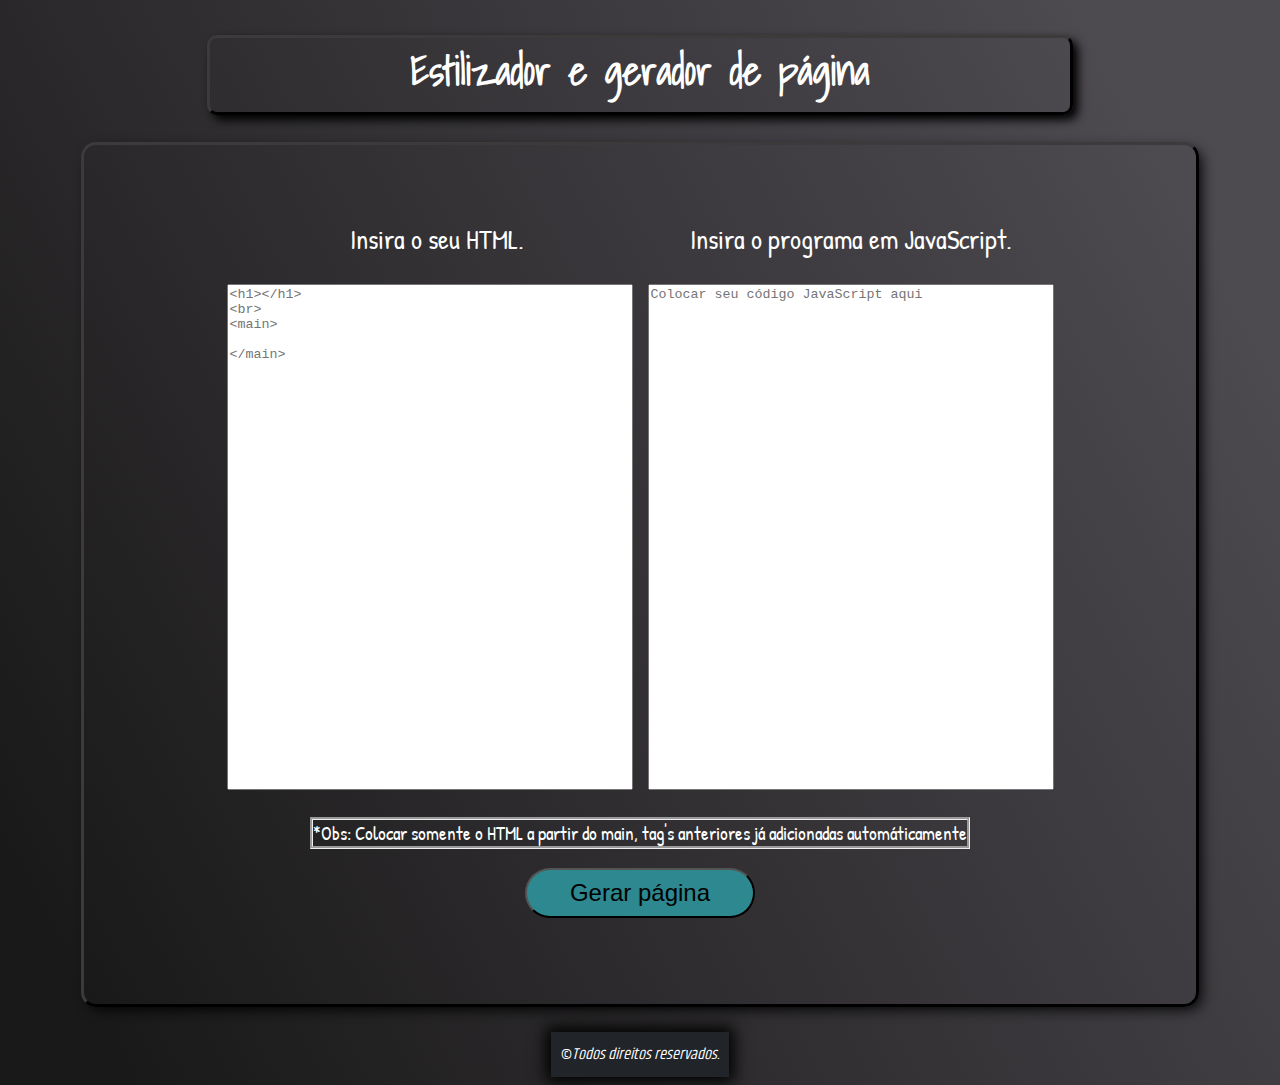
<file: pagina1/index.html>
<!DOCTYPE html>
<html lang="pt-br">
<head>
    <meta charset="UTF-8">
    <meta http-equiv="X-UA-Compatible" content="IE=edge">
    <meta name="viewport" content="width=device-width, initial-scale=1.0">
    <title>HTML e CSS: generator</title>
    <link id="link" rel="stylesheet" href="./css/style.css">
    <link rel="shortcut icon" href="./imagens/favicon.ico" type="image/x-icon">
</head>
<body> 
    <header id="header">
        <h1>Estilizador e gerador de página</h1>
    </header>
    <main>
        <div id="prog">
        </div>
        <div id="caixa">
            <section class="area" id="areahtml">
                <p><label for="textareaCode">Insira o seu HTML.</label></p>

                <!--<textarea autocomplete="off" id="textareaCode" wrap="logical" spellcheck="false" "></textarea>-->
                <textarea id="textareaCode" class="styletext" name="textareaCode" placeholder="<h1></h1>
<br>
<main>

</main>" ></textarea>
            </section>
            <p>   </p>
            <br>
            <br>
            <section class="area" id="areajs">
                <p><label for="textareaJS">Insira o programa em JavaScript.</label></p>
                <textarea placeholder="Colocar seu código JavaScript aqui" autocomplete="off" class="styletext" id="textareaJS" wrap="logical"
                    spellcheck="false"></textarea>
            </section>
        </div>
        <p id ='obs'style="font-size: 19px;">*Obs: Colocar somente o HTML a partir do main, tag's anteriores já adicionadas automáticamente </p>
        <input type="button" value="Gerar página" id="gerar">
        <br>
        <input type="button" value="Voltar" id="voltar">
        

    </main>
    <br>
    <footer >
        &copy; <em>Todos direitos reservados.</em>
    </footer>
    <script id="jsUser"></script>
    <script src="./js/main.js"></script>
</body>

</html>
</file>
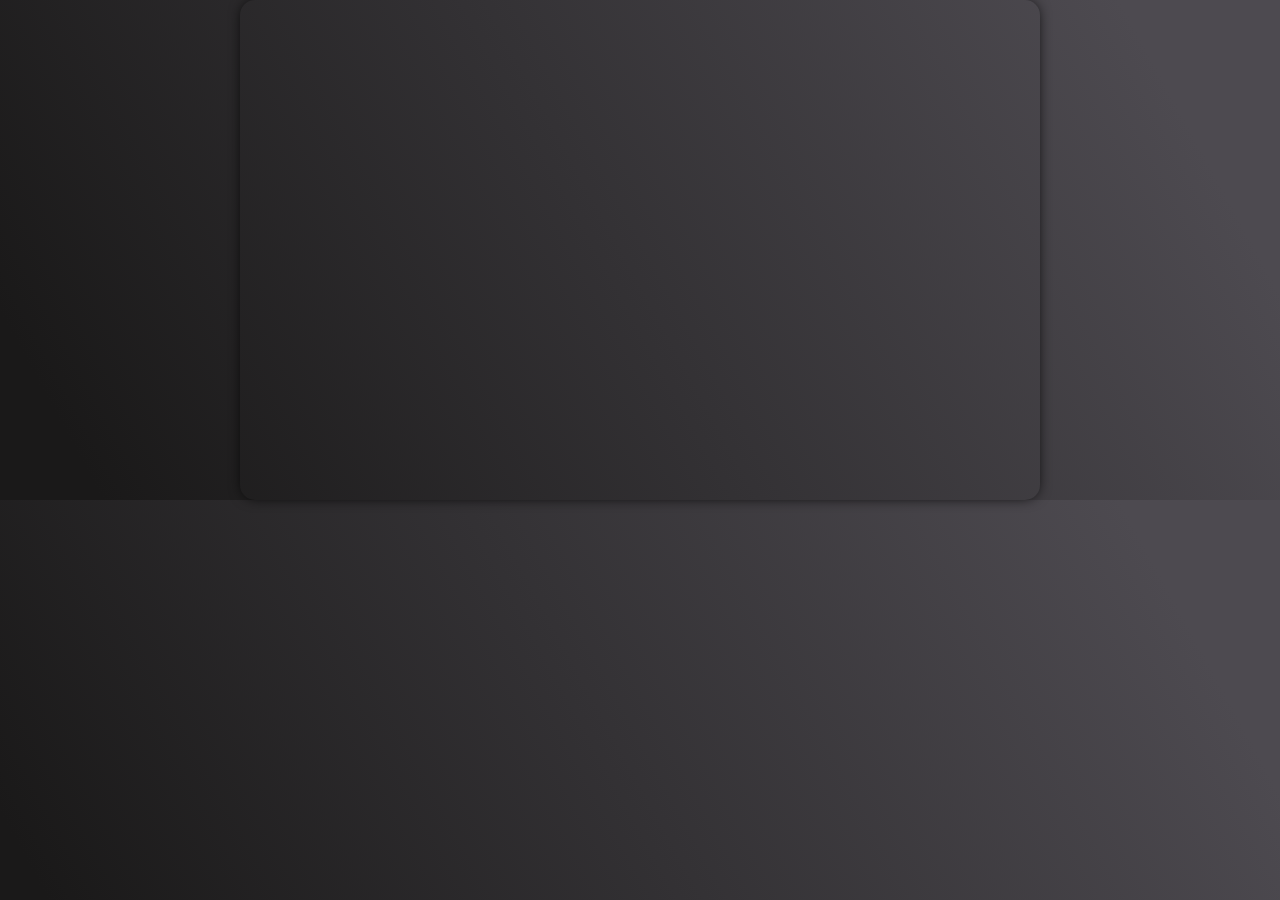
<file: pagina2/index.html>
<!DOCTYPE html>
<html lang="en">
<head>
    <meta charset="UTF-8">
    <meta http-equiv="X-UA-Compatible" content="IE=edge">
    <meta name="viewport" content="width=device-width, initial-scale=1.0">
    <link rel="stylesheet" href="./css/style.css">
    <title>Pagina gerada</title>
</head>
<body>
    <main>
        
    </main>
</body>
</html>
</file>
<file: pagina1/css/style.css>
@import url('https://fonts.googleapis.com/css2?family=Shadows+Into+Light&display=swap');
@import url('https://fonts.googleapis.com/css2?family= Khand :wght@300 & display=swap');
@import url('https://fonts.googleapis.com/css2?family=Khand:wght@300&family=Patrick+Hand&display=swap');

h1{
  font-size: 30pt;
  font-family: 'Shadows Into Light';
  box-shadow: 5px 5px 10px rgb(0, 0, 0);
  padding: 0px 200px 10px 200px;
  border-style:outset;
  border-color: rgb(60, 58, 58);
  border-radius: 10px;
}
h1:hover{
  box-shadow: 10px 10px 10px rgb(0, 0, 0);
  -webkit-transform: scale(1.02); 
  -ms-transform: scale(1.02); 
  transform: scale(1.02); 
}

:root {
    --fundo: linear-gradient(241.29deg, #4d4a50 10.31%, #1a1919 93.41%);
    --texto: white;
    --botao: linear-gradient(
      257.91deg,
      #480078 17.54%,
      #18b71b 54.55%,
      #260d94 72.93%
    );
    --botaoTxt: white;
    --input-fundo: white;
    --peso: 300;
  }
body{
    font-family: 'Khand', sans-serif;
    background: var(--fundo);
    display: flex;
    flex-direction: column;
    justify-content: center;
    align-items: center;
    color: white;
}

main {
  font-family: 'Khand', sans-serif;
  font-family: 'Patrick Hand', cursive;
  font-size: 20pt;
  display: flex;
  flex-direction: column;
  justify-content: center;
  align-items: center;
  padding: 50px;
  width: 80%;
  min-height: 500px;
  height: 100%;
  box-shadow: 5px 5px 14px -3px black;
  border-radius: 15px;
  color: white;
  border-style:outset;
  border-color: rgb(60, 58, 58);
}
main:hover{
  box-shadow: 8px 8px 14px -3px black;
  -webkit-transform: scale(1.01); 
  -ms-transform: scale(1.01); 
  transform: scale(1.01); 
}

#prog{
  display: none;
}

#gerar{
  width: 230px;
  height: 50px;
  border-radius: 30px;
  background-color: #2D888F;
  font-size: 24px;
  transition: 10ms;
}

#voltar{
  width: 230px;
  height: 50px;
  border-radius: 30px;
  background-color: #2D888F;
  font-size: 24px;
  transition: 10ms;
}

#gerar:hover{
  transition: 10ms;
  border-radius: 30px;
  -webkit-transform: scale(1.1); 
  -ms-transform: scale(1.1); 
  transform: scale(1.1); 
  box-shadow: 2px 2px 10px rgb(0, 100, 131);
}
#voltar:hover{
  transition: 10ms;
  border-radius: 30px;
  -webkit-transform: scale(1.1); 
  -ms-transform: scale(1.1); 
  transform: scale(1.1); 
  box-shadow: 5px 5px 10px rgb(0, 100, 131);
}


.styletext{
  width: 400px;
  height: 500px;
  resize: none;
  
}

.styletext:hover{
  box-shadow: 9px 9px 10px  rgb(0, 0, 0);
  -webkit-transform: scale(1.01); 
  -ms-transform: scale(1.01); 
  transform: scale(1.01); 
}
#textareaCode{
  margin-right: 15px;
}

#voltar{
  display: none;
}


#caixa{

display: flex;
flex-direction: row;
text-align: center;
justify-content: center;
}

footer {
  display: flex;
  flex-direction: row;
  justify-content: center;
  align-items: center;
  background-color: rgb(33, 37, 41);
  box-shadow: 0px 0px 15px 5px rgb(0, 0, 0);
  padding: 10px;
}
footer:hover{
  -webkit-transform: scale(1.03); 
  -ms-transform: scale(1.03); 
  transform: scale(1.03); 

  border-style:inset;
  border-color: rgb(60, 58, 58);
}
#obs{
  border-style:groove;
}
#obs:hover{
  border-style:double;
  border-radius: 10px;
}

::-webkit-scrollbar {
  width: 15px;
}


::-webkit-scrollbar-track {
  box-shadow: inset 0 0 5px rgb(0, 100, 131); 
  border-radius: 10px;
}
 

::-webkit-scrollbar-thumb {
  background: #2D888F; 
  border-radius: 10px;
}


::-webkit-scrollbar-thumb:hover {
  background: rgb(0, 100, 131); }
</file>
<file: pagina2/css/style.css>
/*Adição da fonte Montserrat ao programa */
@import url("https://fonts.googleapis.com/css2?family=Montserrat:wght@100;200;300;400;600;700;800;900&display=swap");

/* Zerando o padrão */
* {
  margin: 0;
  padding: 0;
  box-sizing: border-box;
  font-family: "Montserrat", sans-serif;
  font-weight: var(--peso);
}
:root {
  --fundo: linear-gradient(241.29deg, #4d4a50 10.31%, #1a1919 93.41%);
  --texto: white;
  --botao: linear-gradient(
    257.91deg,
    #c366ff 17.54%,
    #d37fc8 54.55%,
    #e95582 72.93%
  );
  --botaoTxt: white;
  --input-fundo: white;
  --peso: 300;
}

.white-mode:root {
  --fundo: linear-gradient(232.73deg, #fbfbfb 8.79%, #bebebe 84.88%);
  --texto: rgb(0, 0, 0);
  --botao: linear-gradient(
    260.02deg,
    #a6c3e4 -4.36%,
    #3f87dd -4.35%,
    #7db1ef 45.09%,
    #86bcfc 59.75%
  );
  --botaoTxt: rgb(3, 3, 3);
  --input-fundo: white;
  --peso: 500;
}

body {
  display: flex;
  justify-content: center;
  align-items: center;
  background: var(--fundo);
  color: var(--texto);
  
}
main {
  display: flex;
  flex-direction: column;
  justify-content: center;
  padding: 50px;
  width: 800px;
  min-height: 500px;
  height: auto;
  box-shadow: 0px 0px 14px -3px black;
  border-radius: 15px;
}
input {
  text-align: center;
  font-size: 1.3rem;
  display: flex;
  flex-direction: column;
  align-items: center;
  width: 700px;
  height: 200px;
}
</file>
